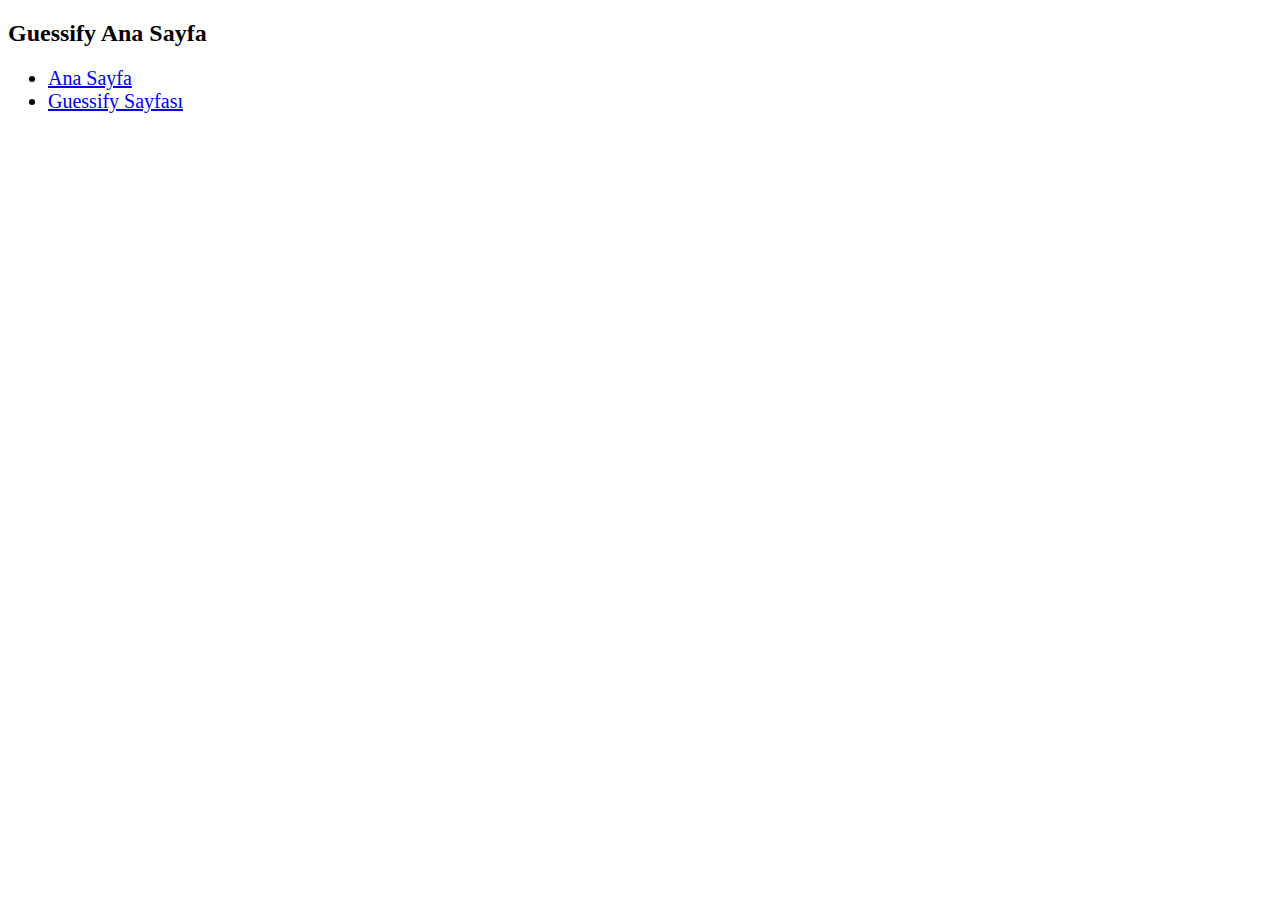
<file: websiteapp/templates/websiteapp/index.html>
<!DOCTYPE html>
<html lang="en">

<head>
    <meta charset="UTF-8">
    <meta http-equiv="X-UA-Compatible" content="IE=edge">
    <meta name="viewport" content="width=device-width, initial-scale=1.0">
    <title>Homepage</title>




    <style>
        ul {

            font-size: 20px;

        }
    </style>



</head>

<body>

    <h2>Guessify Ana Sayfa</h1>



    <ul>
        <li>
            <a href="index">Ana Sayfa</a>
        </li>

        <li>
            <a href="quizgame">Guessify Sayfası</a>
        </li>
    </ul>




</body>

</html>
</file>
